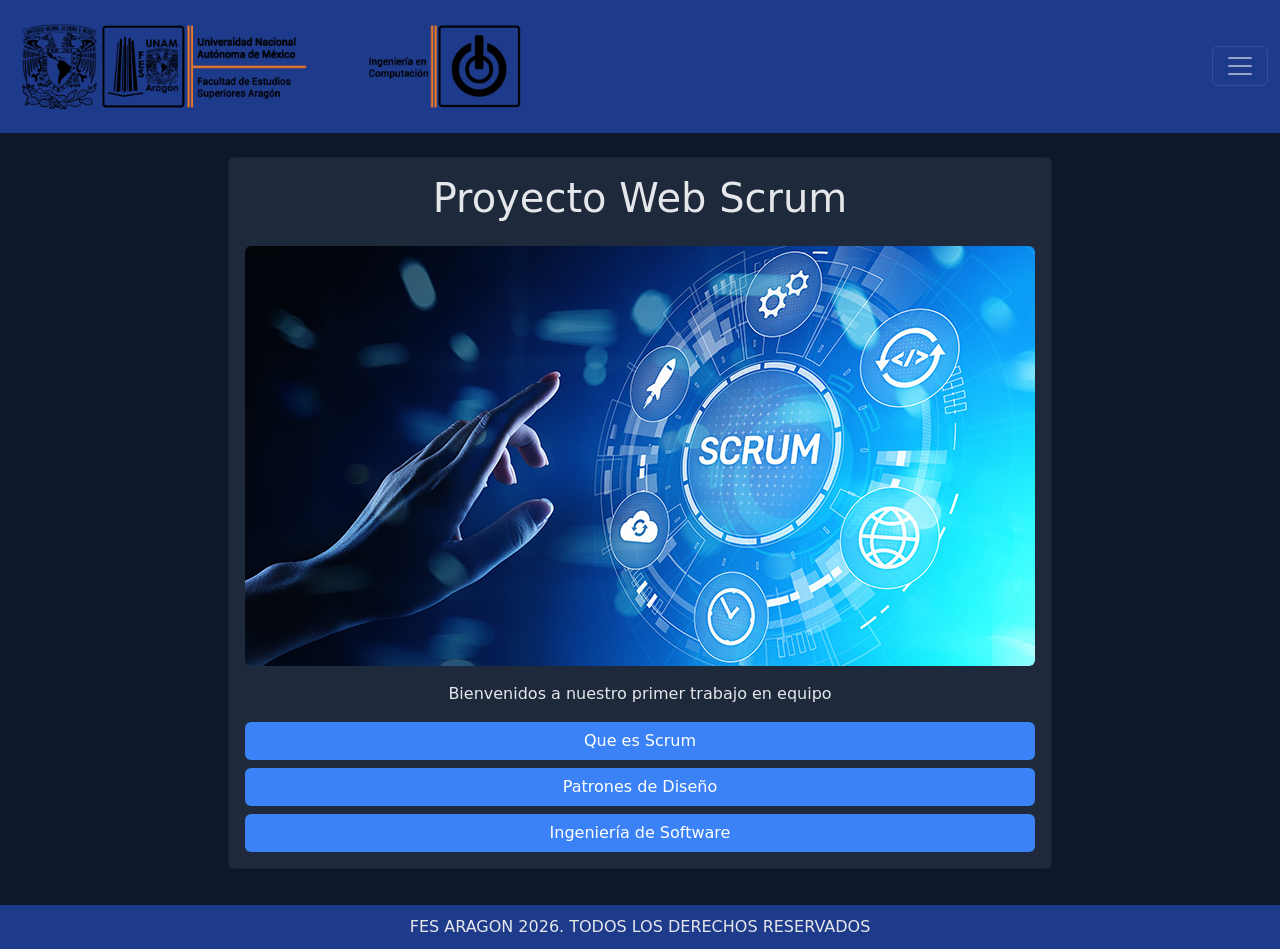
<file: index.html>
<!DOCTYPE html>
<html lang="es">
<head>
    <meta charset="UTF-8">
    <meta name="viewport" content="width=device-width, initial-scale=1.0">
    <title>Proyecto</title>

    <!-- TU CSS -->
    <link rel="stylesheet" href="styles.css">

    <!-- Bootstrap -->
    <link href="https://cdn.jsdelivr.net/npm/bootstrap@5.0.2/dist/css/bootstrap.min.css" rel="stylesheet">
</head>

<body style="background-color: var(--fondo); color: var(--texto);">

<!-- NAVBAR -->
<nav class="navbar navbar-dark" style="background-color: var(--color-principal);">
  <div class="container-fluid">

    <!-- LOGO -->
    <a class="navbar-brand" href="index.html">
        <img src="logo.png" alt="logo" width="500px">
    </a>

    <!-- BOTON -->
    <button class="navbar-toggler" type="button" data-bs-toggle="collapse" data-bs-target="#navbarNavAltMarkup">
      <span class="navbar-toggler-icon"></span>
    </button>

    <!-- MENU -->
    <div class="collapse navbar-collapse" id="navbarNavAltMarkup">
      <div class="navbar-nav">
        <a class="nav-link active" aria-current="page" href="index.html">Inicio</a>  
        <a class="nav-link text-light" href="scrum.html">Scrum</a>
        <a class="nav-link text-light" href="patrones.html">Patrones</a>
        <a class="nav-link text-light" href="teoria.html">Teoria</a>
        <a class="nav-link text-light" href="Links/Ruben/user1.html">Ruben</a>
        <a class="nav-link text-light" href="Links/Uziel/user2.html">Uziel</a>
        <a class="nav-link text-light" href="Links/Adrian/user3.html">Adrian</a>
        <a class="nav-link text-light" href="Links/Marlon/user4.html">Marlon</a>
        <a class="nav-link text-light" href="Links/Julio/user0.html">Julio</a>
        <a class="nav-link text-light" href="Links/Mike/user5.html">Mike</a>
      </div>
    </div>

  </div>
</nav>

<br>

<!-- CONTENIDO PRINCIPAL -->
<div class="container d-flex justify-content-center">

  <div class="card mb-3 text-center" style="max-width: 1200px; background-color: var(--caja); color: var(--texto);">
    
    <div class="card-body">

      <h1 class="card-title">Proyecto Web Scrum</h1>

      <img src="scum.png" class="img-fluid rounded my-3" alt="presentación">

      <p>Bienvenidos a nuestro primer trabajo en equipo</p>

      <div class="d-grid gap-2">

        <a href="scrum.html" class="btn" style="background-color: var(--color-secundario); color: white;">
          Que es Scrum
        </a>

        <a href="patrones.html" class="btn" style="background-color: var(--color-secundario); color: white;">
          Patrones de Diseño
        </a>

        <a href="teoria.html" class="btn" style="background-color: var(--color-secundario); color: white;">
          Ingeniería de Software
        </a>

      </div>

    </div>

  </div>

</div>

<!-- FOOTER -->
<footer style="background-color: var(--color-principal); text-align:center; padding:10px;">
    FES ARAGON 2026. TODOS LOS DERECHOS RESERVADOS
</footer>

<!-- Bootstrap JS -->
<script src="https://cdn.jsdelivr.net/npm/bootstrap@5.0.2/dist/js/bootstrap.bundle.min.js"></script>

</body>
</html>
</file>
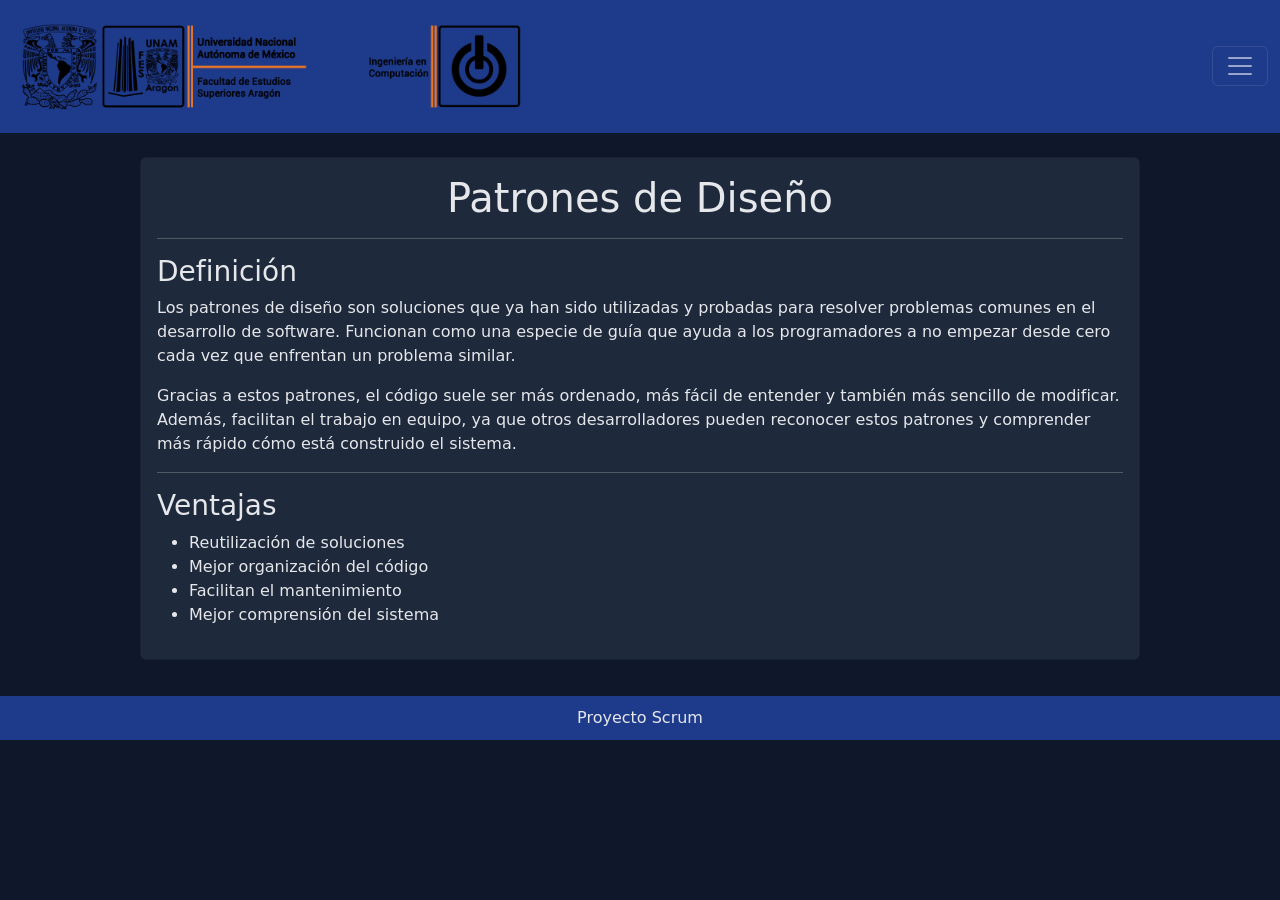
<file: patrones.html>
<!DOCTYPE html>
<html lang="es">
<head>
    <meta charset="UTF-8">
    <title>Patrones</title>

    <!-- TU CSS -->
    <link rel="stylesheet" href="styles.css">

    <!-- Bootstrap -->
    <link href="https://cdn.jsdelivr.net/npm/bootstrap@5.0.2/dist/css/bootstrap.min.css" rel="stylesheet">
</head>

<body style="background-color: var(--fondo); color: var(--texto);">

<!-- NAVBAR -->
<nav class="navbar navbar-dark" style="background-color: var(--color-principal);">
  <div class="container-fluid">

    <a class="navbar-brand" href="index.html">
        <img src="logo.png" alt="logo" width="500pz">
    </a>

    <button class="navbar-toggler" type="button" data-bs-toggle="collapse" data-bs-target="#navbarNavAltMarkup">
      <span class="navbar-toggler-icon"></span>
    </button>

    <div class="collapse navbar-collapse" id="navbarNavAltMarkup">
      <div class="navbar-nav">
        <a class="nav-link active" aria-current="page" href="index.html">Inicio</a>  
        <a class="nav-link text-light" href="scrum.html">Scrum</a>
        <a class="nav-link text-light" href="patrones.html">Patrones</a>
        <a class="nav-link text-light" href="teoria.html">Teoria</a>
        <a class="nav-link text-light" href="Links/Ruben/user1.html">Ruben</a>
        <a class="nav-link text-light" href="Links/Uziel/user2.html">Uziel</a>
        <a class="nav-link text-light" href="Links/Adrian/user3.html">Adrian</a>
        <a class="nav-link text-light" href="Links/Marlon/user4.html">Marlon</a>
        <a class="nav-link text-light" href="Links/Julio/user0.html">Julio</a>
        <a class="nav-link text-light" href="Links/Mike/user5.html">Mike</a>
        
      </div>
    </div>

  </div>
</nav>

<br>

<!-- CONTENIDO -->
<div class="container d-flex justify-content-center">

  <div class="card mb-3" style="max-width: 1000px; background-color: var(--caja); color: var(--texto);">
    
    <div class="card-body">

      <h1 class="card-title text-center">Patrones de Diseño</h1>

      <hr>

      <h3>Definición</h3>
      <p>
        Los patrones de diseño son soluciones que ya han sido utilizadas y probadas para resolver problemas comunes en el desarrollo de software.
        Funcionan como una especie de guía que ayuda a los programadores a no empezar desde cero cada vez que enfrentan un problema similar.
      </p>

      <p>
        Gracias a estos patrones, el código suele ser más ordenado, más fácil de entender y también más sencillo de modificar.
        Además, facilitan el trabajo en equipo, ya que otros desarrolladores pueden reconocer estos patrones y comprender más rápido cómo está construido el sistema.
      </p>

      <hr>

      <h3>Ventajas</h3>
      <ul>
        <li>Reutilización de soluciones</li>
        <li>Mejor organización del código</li>
        <li>Facilitan el mantenimiento</li>
        <li>Mejor comprensión del sistema</li>
      </ul>

    </div>

  </div>

</div>

<!-- FOOTER -->
<footer style="background-color: var(--color-principal); text-align:center; padding:10px;">
    Proyecto Scrum
</footer>

<!-- Bootstrap JS -->
<script src="https://cdn.jsdelivr.net/npm/bootstrap@5.0.2/dist/js/bootstrap.bundle.min.js"></script>

</body>
</html>
</file>
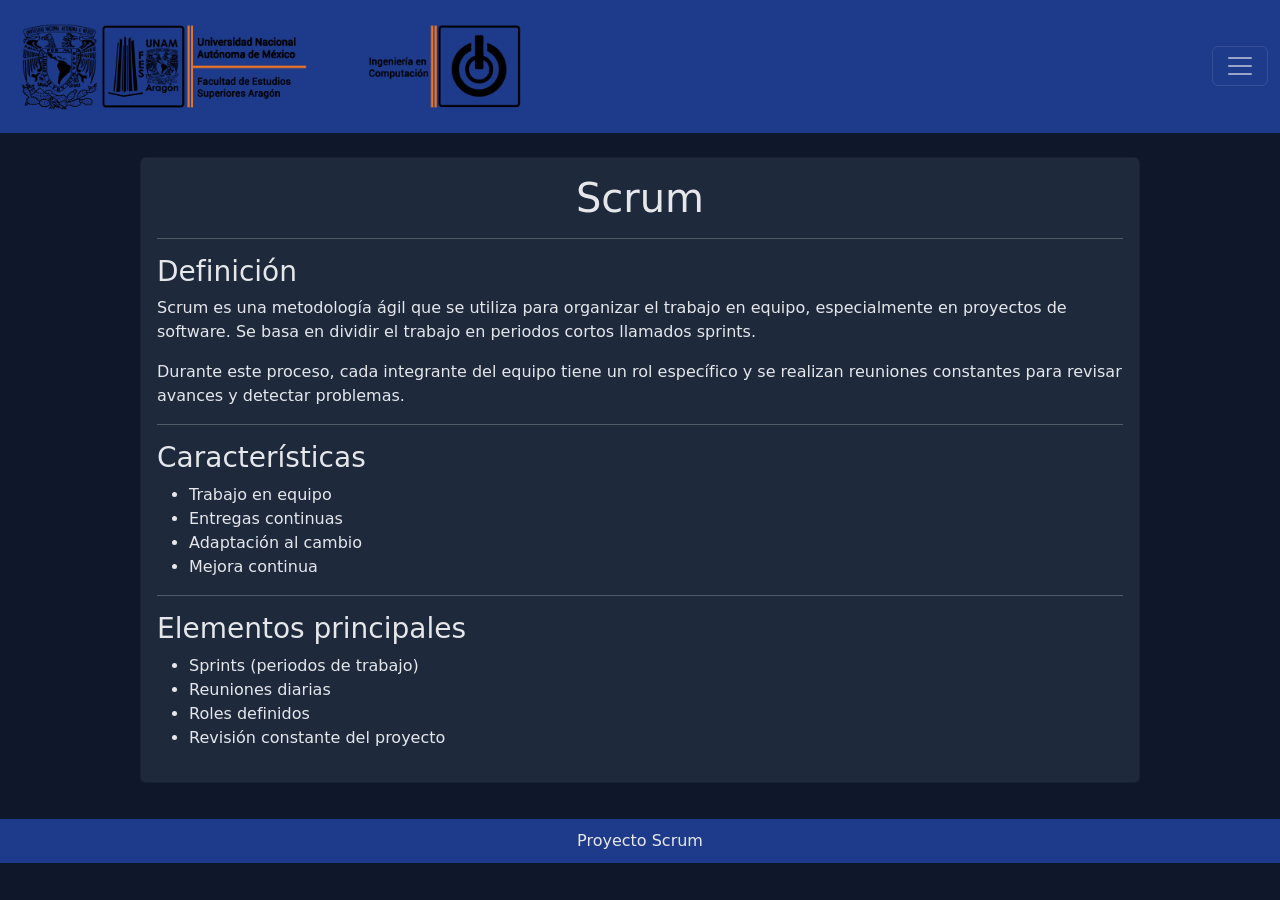
<file: scrum.html>
<!DOCTYPE html>
<html lang="es">

<head>
    <meta charset="UTF-8">
    <title>Scrum</title>

    <!-- TU CSS -->
    <link rel="stylesheet" href="styles.css">

    <!-- Bootstrap -->
    <link href="https://cdn.jsdelivr.net/npm/bootstrap@5.0.2/dist/css/bootstrap.min.css" rel="stylesheet">
</head>

<body style="background-color: var(--fondo); color: var(--texto);">

<!-- NAVBAR -->
<nav class="navbar navbar-dark" style="background-color: var(--color-principal);">
  <div class="container-fluid">

    <a class="navbar-brand" href="index.html">
        <img src="logo.png" alt="logo" width="500px">
    </a>

    <button class="navbar-toggler" type="button" data-bs-toggle="collapse" data-bs-target="#navbarNavAltMarkup">
      <span class="navbar-toggler-icon"></span>
    </button>

    <div class="collapse navbar-collapse" id="navbarNavAltMarkup">
      <div class="navbar-nav">
        <a class="nav-link active" aria-current="page" href="index.html">Inicio</a>  
        <a class="nav-link text-light" href="scrum.html">Scrum</a>
        <a class="nav-link text-light" href="patrones.html">Patrones</a>
        <a class="nav-link text-light" href="teoria.html">Teoria</a>
        <a class="nav-link text-light" href="Links/Ruben/user1.html">Ruben</a>
        <a class="nav-link text-light" href="Links/Uziel/user2.html">Uziel</a>
        <a class="nav-link text-light" href="Links/Adrian/user3.html">Adrian</a>
        <a class="nav-link text-light" href="Links/Marlon/user4.html">Marlon</a>
        <a class="nav-link text-light" href="Links/Julio/user0.html">Julio</a>
        <a class="nav-link text-light" href="Links/Mike/user5.html">Mike</a>
      </div>
    </div>

  </div>
</nav>

<br>

<!-- CONTENIDO -->
<div class="container d-flex justify-content-center">

  <div class="card mb-3" style="max-width: 1000px; background-color: var(--caja); color: var(--texto);">
    
    <div class="card-body">

      <h1 class="card-title text-center">Scrum</h1>

      <hr>

      <h3>Definición</h3>
      <p>
        Scrum es una metodología ágil que se utiliza para organizar el trabajo en equipo, especialmente en proyectos de software.
        Se basa en dividir el trabajo en periodos cortos llamados sprints.
      </p>

      <p>
        Durante este proceso, cada integrante del equipo tiene un rol específico y se realizan reuniones constantes para revisar avances y detectar problemas.
      </p>

      <hr>

      <h3>Características</h3>
      <ul>
        <li>Trabajo en equipo</li>
        <li>Entregas continuas</li>
        <li>Adaptación al cambio</li>
        <li>Mejora continua</li>
      </ul>

      <hr>

      <h3>Elementos principales</h3>
      <ul>
        <li>Sprints (periodos de trabajo)</li>
        <li>Reuniones diarias</li>
        <li>Roles definidos</li>
        <li>Revisión constante del proyecto</li>
      </ul>

    </div>

  </div>

</div>

<!-- FOOTER -->
<footer style="background-color: var(--color-principal); text-align:center; padding:10px;">
    Proyecto Scrum
</footer>

<!-- Bootstrap JS -->
<script src="https://cdn.jsdelivr.net/npm/bootstrap@5.0.2/dist/js/bootstrap.bundle.min.js"></script>

</body>

</html>
</file>
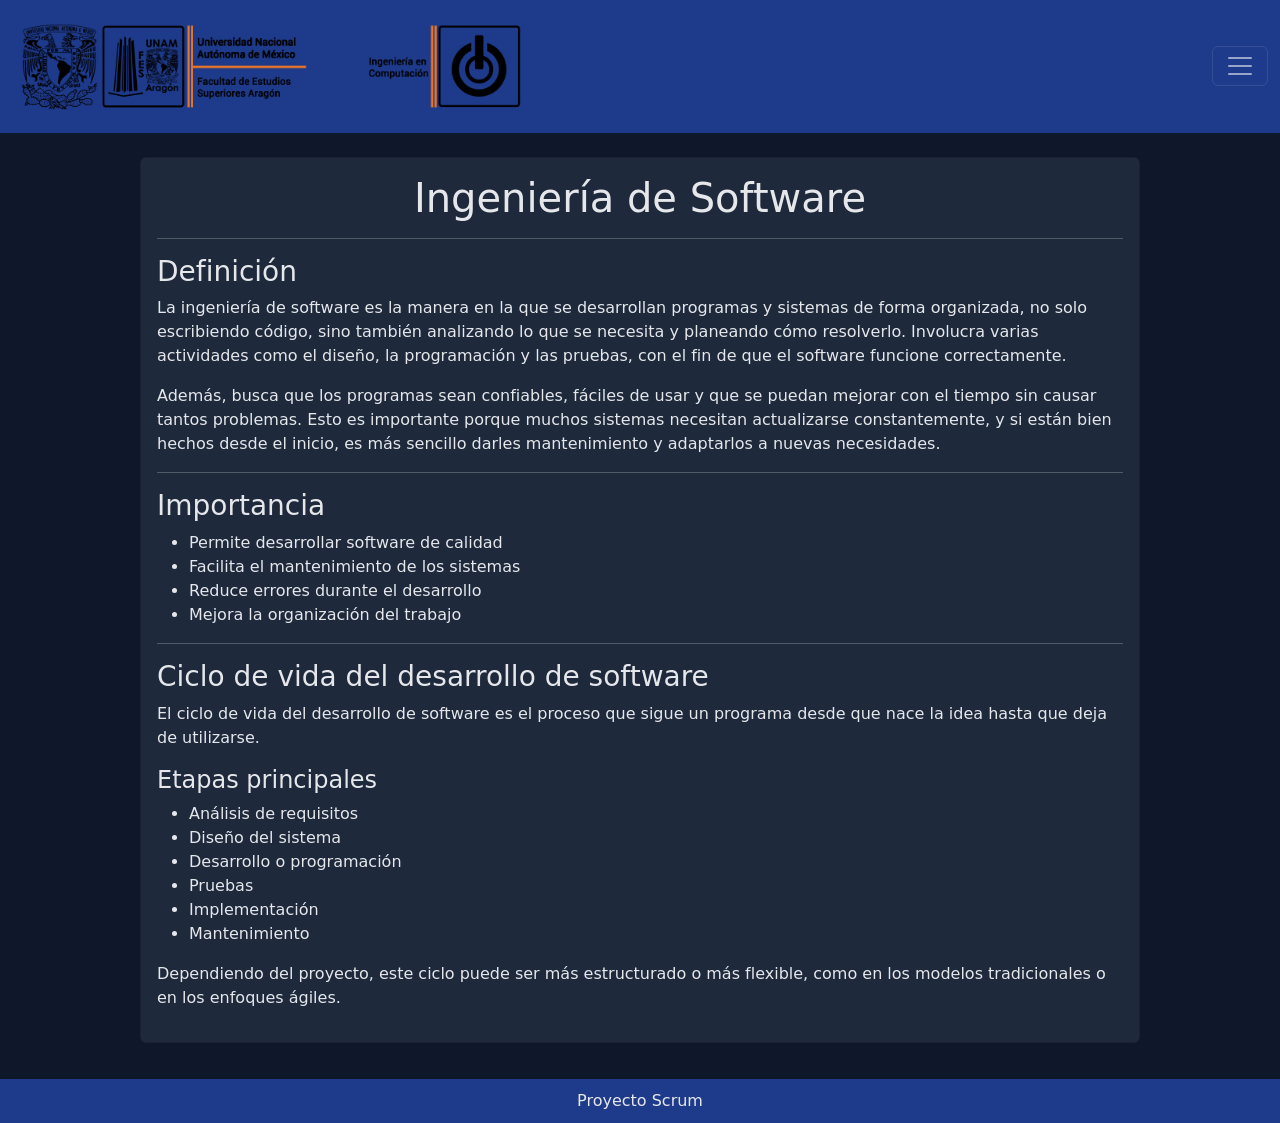
<file: teoria.html>
<!DOCTYPE html>
<html lang="es">
<head>
    <meta charset="UTF-8">
    <title>Teoria IS</title>

    <!-- TU CSS -->
    <link rel="stylesheet" href="styles.css">

    <!-- Bootstrap -->
    <link href="https://cdn.jsdelivr.net/npm/bootstrap@5.0.2/dist/css/bootstrap.min.css" rel="stylesheet">
</head>

<body style="background-color: var(--fondo); color: var(--texto);">

<!-- NAVBAR -->
<nav class="navbar navbar-dark" style="background-color: var(--color-principal);">
  <div class="container-fluid">

    <a class="navbar-brand" href="index.html">
        <img src="logo.png" alt="logo" width="500px">
    </a>

    <button class="navbar-toggler" type="button" data-bs-toggle="collapse" data-bs-target="#navbarNavAltMarkup">
      <span class="navbar-toggler-icon"></span>
    </button>

    <div class="collapse navbar-collapse" id="navbarNavAltMarkup">
      <div class="navbar-nav">
        <a class="nav-link active" aria-current="page" href="index.html">Inicio</a>  
        <a class="nav-link text-light" href="scrum.html">Scrum</a>
        <a class="nav-link text-light" href="patrones.html">Patrones</a>
        <a class="nav-link text-light" href="teoria.html">Teoria</a>
        <a class="nav-link text-light" href="Links/Ruben/user1.html">Ruben</a>
        <a class="nav-link text-light" href="Links/Uziel/user2.html">Uziel</a>
        <a class="nav-link text-light" href="Links/Adrian/user3.html">Adrian</a>
        <a class="nav-link text-light" href="Links/Marlon/user4.html">Marlon</a>
        <a class="nav-link text-light" href="Links/Julio/user0.html">Julio</a>
        <a class="nav-link text-light" href="Links/Mike/user5.html">Mike</a>
      </div>
    </div>

  </div>
</nav>

<br>

<!-- CONTENIDO -->
<div class="container d-flex justify-content-center">

  <div class="card mb-3" style="max-width: 1000px; background-color: var(--caja); color: var(--texto);">
    
    <div class="card-body">

      <h1 class="card-title text-center">Ingeniería de Software</h1>

      <hr>

      <h3>Definición</h3>
      <p>
        La ingeniería de software es la manera en la que se desarrollan programas y sistemas de forma organizada,
        no solo escribiendo código, sino también analizando lo que se necesita y planeando cómo resolverlo.
        Involucra varias actividades como el diseño, la programación y las pruebas, con el fin de que el software funcione correctamente.
      </p>

      <p>
        Además, busca que los programas sean confiables, fáciles de usar y que se puedan mejorar con el tiempo sin causar tantos problemas.
        Esto es importante porque muchos sistemas necesitan actualizarse constantemente, y si están bien hechos desde el inicio,
        es más sencillo darles mantenimiento y adaptarlos a nuevas necesidades.
      </p>

      <hr>

      <h3>Importancia</h3>
      <ul>
        <li>Permite desarrollar software de calidad</li>
        <li>Facilita el mantenimiento de los sistemas</li>
        <li>Reduce errores durante el desarrollo</li>
        <li>Mejora la organización del trabajo</li>
      </ul>

      <hr>

      <h3>Ciclo de vida del desarrollo de software</h3>
      <p>
        El ciclo de vida del desarrollo de software es el proceso que sigue un programa desde que nace la idea hasta que deja de utilizarse.
      </p>

      <h4>Etapas principales</h4>
      <ul>
        <li>Análisis de requisitos</li>
        <li>Diseño del sistema</li>
        <li>Desarrollo o programación</li>
        <li>Pruebas</li>
        <li>Implementación</li>
        <li>Mantenimiento</li>
      </ul>

      <p>
        Dependiendo del proyecto, este ciclo puede ser más estructurado o más flexible, como en los modelos tradicionales o en los enfoques ágiles.
      </p>

    </div>

  </div>

</div>

<!-- FOOTER -->
<footer style="background-color: var(--color-principal); text-align:center; padding:10px;">
    Proyecto Scrum
</footer>

<!-- Bootstrap JS -->
<script src="https://cdn.jsdelivr.net/npm/bootstrap@5.0.2/dist/js/bootstrap.bundle.min.js"></script>

</body>
</html>
</file>
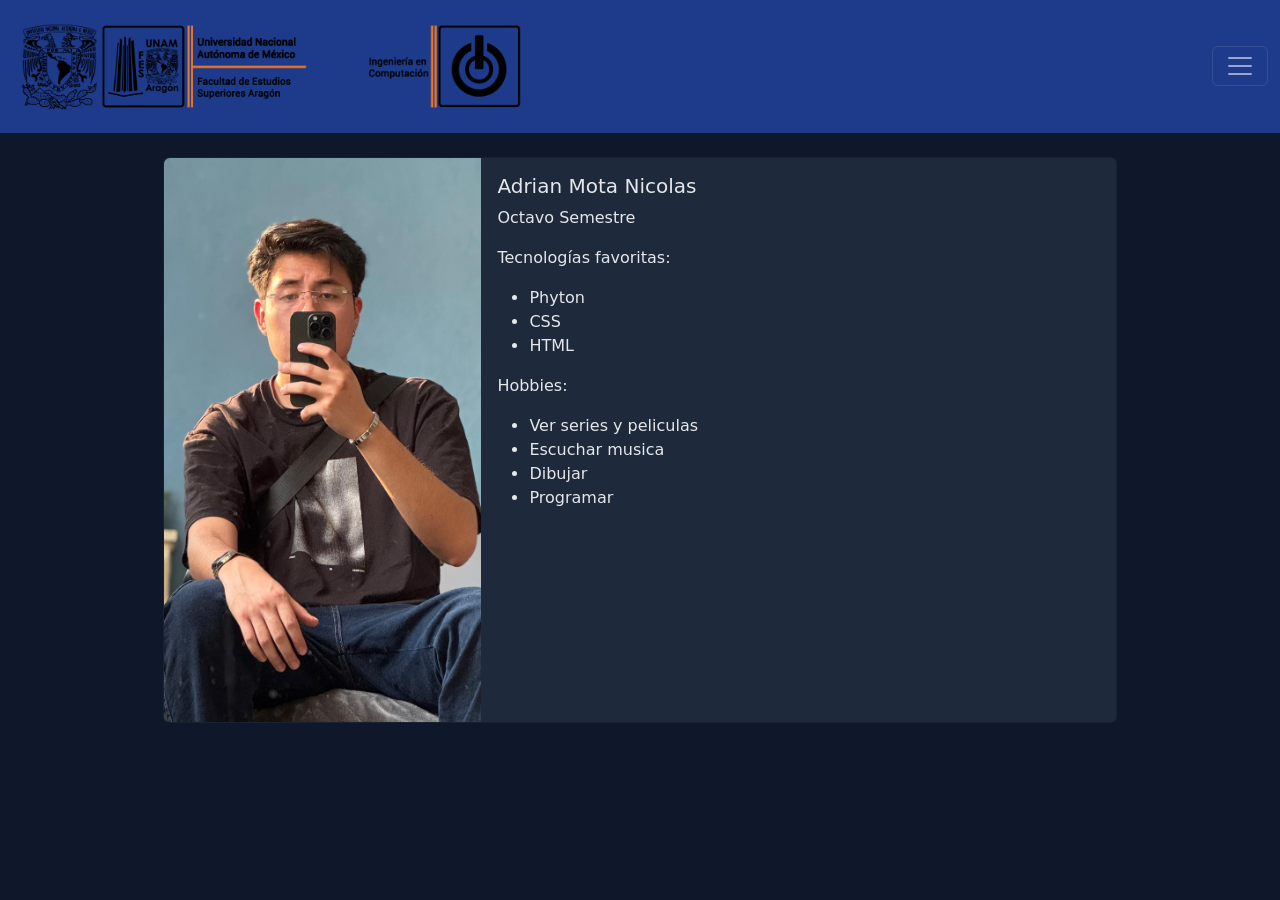
<file: Links/Adrian/user3.html>
<!DOCTYPE html>
<html lang="es">
<head>
    <meta charset="UTF-8">
    <meta name="viewport" content="width=device-width, initial-scale=1.0">
    <title>Adrian</title>

    <!-- TU CSS -->
    <link rel="stylesheet" href="../../styles.css">

    <!-- Bootstrap -->
    <link href="https://cdn.jsdelivr.net/npm/bootstrap@5.0.2/dist/css/bootstrap.min.css" rel="stylesheet">
</head>

<body style="background-color: var(--fondo); color: var(--texto);">

<!-- NAVBAR -->
<nav class="navbar navbar-dark" style="background-color: var(--color-principal);">
  <div class="container-fluid">

    <!-- LOGO -->
    <a class="navbar-brand" href="../../index.html">
        <img src="../../logo.png" alt="logo" width="500px">
    </a>

    <!-- BOTON -->
    <button class="navbar-toggler" type="button" data-bs-toggle="collapse" data-bs-target="#navbarNavAltMarkup">
      <span class="navbar-toggler-icon"></span>
    </button>

    <!-- MENU -->
    <div class="collapse navbar-collapse" id="navbarNavAltMarkup">
      <div class="navbar-nav">
        <a class="nav-link active" aria-current="page" href="../../index.html">Inicio</a>  
        <a class="nav-link text-light" href="../../scrum.html">Scrum</a>
        <a class="nav-link text-light" href="../../patrones.html">Patrones</a>
        <a class="nav-link text-light" href="../../teoria.html">Teoria</a>
        <a class="nav-link text-light" href="../Ruben/user1.html">Ruben</a>
        <a class="nav-link text-light" href="../Uziel/user2.html">Uziel</a>
        <a class="nav-link text-light" href="../Adrian/user3.html">Adrian</a> 
        <a class="nav-link text-light" href="../Marlon/user4.html">Marlon</a>
        <a class="nav-link text-light" href="../Julio/user0.html">Julio</a>
        <a class="nav-link text-light" href="../Mike/user5.html">Mike</a>
      </div>
    </div>

  </div>
</nav>

<br>

<!-- CARD -->
<div class="container d-flex justify-content-center">

  <div class="card mb-3" style="max-width: 1200px; background-color: var(--caja); color: var(--texto);">
    <div class="row g-0">

      <!-- IMAGEN -->
      <div class="col-md-4">
        <img src="fotoadrian.jpeg" class="img-fluid rounded-start" alt="FOTO DE ADRIAN">
      </div>

      <!-- INFO -->
      <div class="col-md-8">
        <div class="card-body">

          <h5 class="card-title">Adrian Mota Nicolas</h5>

          <p>Octavo Semestre</p>

          <p>Tecnologías favoritas:</p>
          <ul>
            <li>Phyton</li>
            <li>CSS</li>
            <li>HTML</li>
          </ul>

          <p>Hobbies:</p>
          <ul>
            <li>Ver series y peliculas</li>
            <li>Escuchar musica</li>
            <li>Dibujar</li>
            <li>Programar</li>
          </ul>

        </div>
      </div>

    </div>
  </div>

</div>

<!-- Bootstrap JS -->
<script src="https://cdn.jsdelivr.net/npm/bootstrap@5.0.2/dist/js/bootstrap.bundle.min.js"></script>

</body>
</html>
</file>
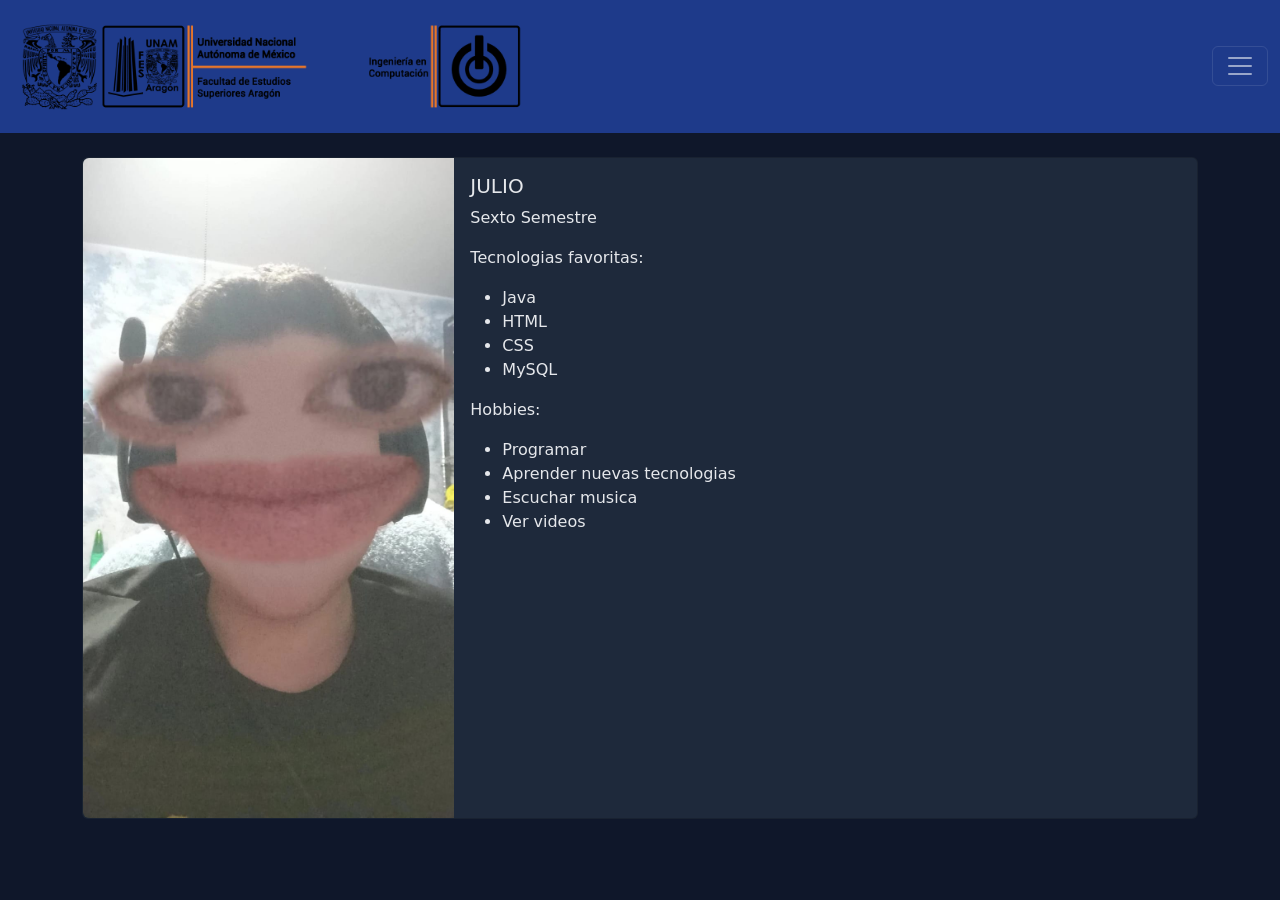
<file: Links/Julio/user0.html>
<!DOCTYPE html>
<html lang="es">
<head>
    <meta charset="UTF-8">
    <meta name="viewport" content="width=device-width, initial-scale=1.0">
    <title>Tarjeta de Presentación</title>

    <!-- TU CSS -->
    <link rel="stylesheet" href="../../styles.css">

    <!-- Bootstrap -->
    <link href="https://cdn.jsdelivr.net/npm/bootstrap@5.0.2/dist/css/bootstrap.min.css" rel="stylesheet">
</head>

<body style="background-color: var(--fondo); color: var(--texto);">

<!-- NAVBAR -->
<nav class="navbar navbar-dark" style="background-color: var(--color-principal);">
  <div class="container-fluid">

    <!-- LOGO -->
    <a class="navbar-brand" href="#">
        <img src="../../logo.png" alt="logo" width="500px">
    </a>

    <!-- BOTON (igual que tu amigo) -->
    <button class="navbar-toggler" type="button" data-bs-toggle="collapse" data-bs-target="#navbarNavAltMarkup">
      <span class="navbar-toggler-icon"></span>
    </button>

    <!-- MENU -->
    <div class="collapse navbar-collapse" id="navbarNavAltMarkup">
      <div class="navbar-nav">
        <a class="nav-link active" aria-current="page" href="../../index.html">Inicio</a>  
        <a class="nav-link text-light" href="../../scrum.html">Scrum</a>
        <a class="nav-link text-light" href="../../patrones.html">Patrones</a>
        <a class="nav-link text-light" href="../Ruben/user1.html">Ruben</a>
        <a class="nav-link text-light" href="../Uziel/user2.html">Uziel</a>
        <a class="nav-link text-light" href="../Adrian/user3.html">Adrian</a> 
        <a class="nav-link text-light" href="../Marlon/user4.html">Marlon</a>
        <a class="nav-link text-light" href="../Julio/user0.html">Julio</a>
        <a class="nav-link text-light" href="../Mike/user5.html">Mike</a>
      </div>
       
      </div>
    </div>

  </div>
</nav>

<br>

<!-- CARD -->
<div class="container d-flex justify-content-center">

  <div class="card mb-3" style="max-width: 1200px; background-color: var(--caja); color: var(--texto);">
    <div class="row g-0">

      <!-- IMAGEN -->
      <div class="col-md-4">
        <img src="fotoEmma.jpeg" class="img-fluid rounded-start" alt="FOTO DE JULIO">
      </div>

      <!-- INFO -->
      <div class="col-md-8">
        <div class="card-body">
          <h5 class="card-title">JULIO</h5>

          <p class="card-text">Sexto Semestre</p>

          <p class="card-text">Tecnologias favoritas:</p>
          <ul>
            <li>Java</li>
            <li>HTML</li>
            <li>CSS</li>
            <li>MySQL</li>
          </ul>

          <p class="card-text">Hobbies:</p>
          <ul>
            <li>Programar</li>
            <li>Aprender nuevas tecnologias</li>
            <li>Escuchar musica</li>
            <li>Ver videos</li>
          </ul>

        </div>
      </div>

    </div>
  </div>

</div>

<!-- Bootstrap JS -->
<script src="https://cdn.jsdelivr.net/npm/bootstrap@5.0.2/dist/js/bootstrap.bundle.min.js"></script>

</body>
</html>
</file>
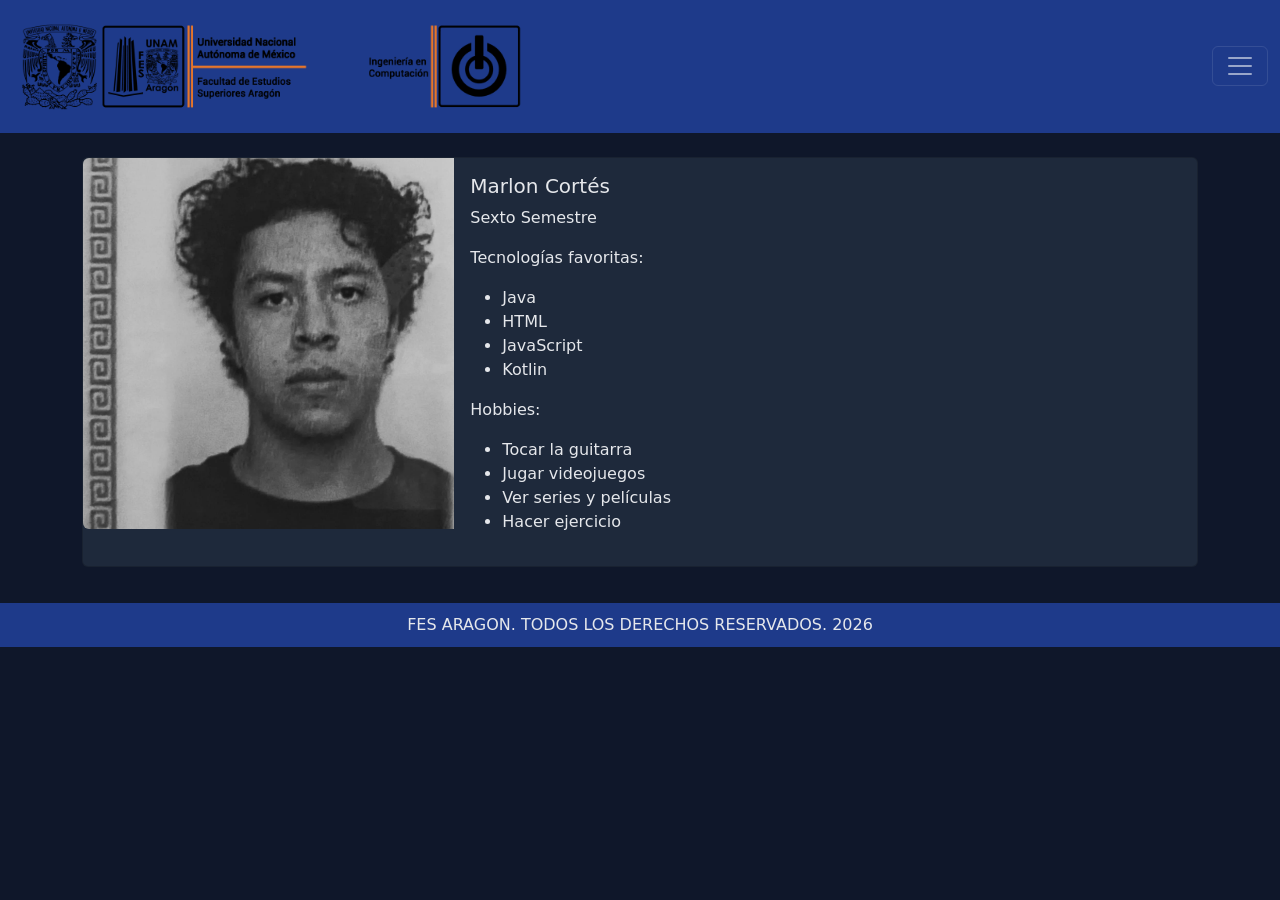
<file: Links/Marlon/user4.html>
<!DOCTYPE html>
<html lang="es">
<head>
    <meta charset="UTF-8">
    <meta name="viewport" content="width=device-width, initial-scale=1.0">
    <title>Marlon</title>

    <!-- TU CSS -->
    <link rel="stylesheet" href="../../styles.css">

    <!-- Bootstrap -->
    <link href="https://cdn.jsdelivr.net/npm/bootstrap@5.0.2/dist/css/bootstrap.min.css" rel="stylesheet">
</head>

<body style="background-color: var(--fondo); color: var(--texto);">

<!-- NAVBAR -->
<nav class="navbar navbar-dark" style="background-color: var(--color-principal);">
  <div class="container-fluid">

    <!-- LOGO -->
    <a class="navbar-brand" href="../../index.html">
        <img src="../../logo.png" alt="logo" width="500px">
    </a>

    <!-- BOTON -->
    <button class="navbar-toggler" type="button" data-bs-toggle="collapse" data-bs-target="#navbarNavAltMarkup">
      <span class="navbar-toggler-icon"></span>
    </button>

    <!-- MENU -->
    <div class="collapse navbar-collapse" id="navbarNavAltMarkup">
      <div class="navbar-nav">
        <a class="nav-link active" aria-current="page" href="../../index.html">Inicio</a>  
        <a class="nav-link text-light" href="../../scrum.html">Scrum</a>
        <a class="nav-link text-light" href="../../patrones.html">Patrones</a>
        <a class="nav-link text-light" href="../../teoria.html">Teoria</a>
        <a class="nav-link text-light" href="../Ruben/user1.html">Ruben</a>
        <a class="nav-link text-light" href="../Uziel/user2.html">Uziel</a>
        <a class="nav-link text-light" href="../Adrian/user3.html">Adrian</a> 
        <a class="nav-link text-light" href="../Marlon/user4.html">Marlon</a>
        <a class="nav-link text-light" href="../Julio/user0.html">Julio</a>
        <a class="nav-link text-light" href="../Mike/user5.html">Mike</a>
      </div>
      </div>
    </div>

  </div>
</nav>

<br>

<!-- CARD -->
<div class="container d-flex justify-content-center">

  <div class="card mb-3" style="max-width: 1200px; background-color: var(--caja); color: var(--texto);">
    <div class="row g-0">

      <!-- IMAGEN -->
      <div class="col-md-4">
        <img src="../Marlon/Marlon.jpeg" class="img-fluid rounded-start" alt="FOTO DE MARLON">
      </div>

      <!-- INFO -->
      <div class="col-md-8">
        <div class="card-body">

          <h5 class="card-title">Marlon Cortés</h5>

          <p>Sexto Semestre</p>

          <p>Tecnologías favoritas:</p>
          <ul>
            <li>Java</li>
            <li>HTML</li>
            <li>JavaScript</li>
            <li>Kotlin</li>
          </ul>

          <p>Hobbies:</p>
          <ul>
            <li>Tocar la guitarra</li>
            <li>Jugar videojuegos</li>
            <li>Ver series y películas</li>
            <li>Hacer ejercicio</li>
          </ul>

        </div>
      </div>

    </div>
  </div>

</div>

<!-- FOOTER -->
<footer style="background-color: var(--color-principal); text-align:center; padding:10px;">
    FES ARAGON. TODOS LOS DERECHOS RESERVADOS. 2026
</footer>

<!-- Bootstrap JS -->
<script src="https://cdn.jsdelivr.net/npm/bootstrap@5.0.2/dist/js/bootstrap.bundle.min.js"></script>

</body>
</html>
</file>
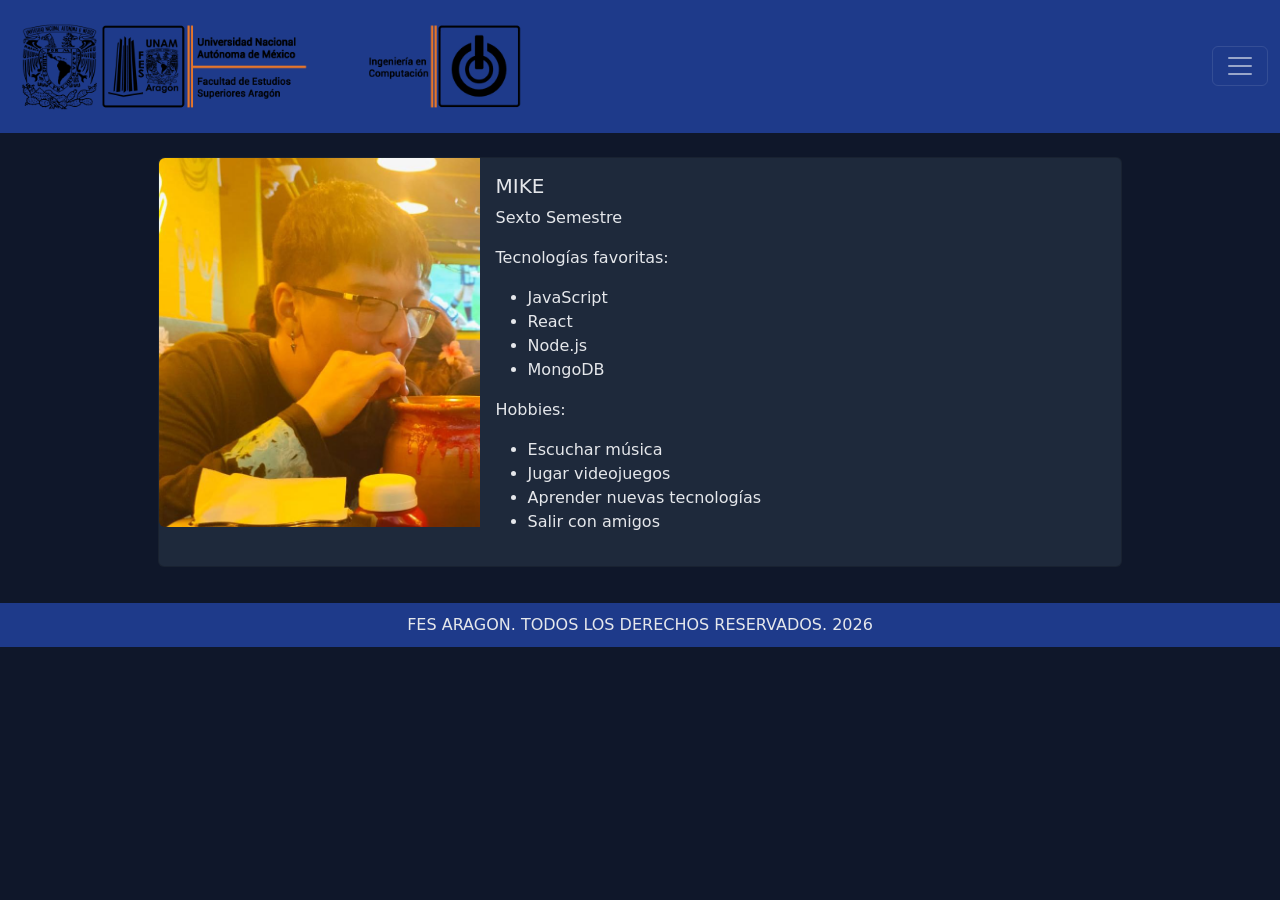
<file: Links/Mike/user5.html>
<!DOCTYPE html>
<html lang="es">
<head>
    <meta charset="UTF-8">
    <meta name="viewport" content="width=device-width, initial-scale=1.0">
    <title>Mike</title>

    <!-- TU CSS -->
    <link rel="stylesheet" href="../../styles.css">

    <!-- Bootstrap -->
    <link href="https://cdn.jsdelivr.net/npm/bootstrap@5.0.2/dist/css/bootstrap.min.css" rel="stylesheet">
</head>

<body style="background-color: var(--fondo); color: var(--texto);">

<!-- NAVBAR -->
<nav class="navbar navbar-dark" style="background-color: var(--color-principal);">
  <div class="container-fluid">

    <a class="navbar-brand" href="../../index.html">
        <img src="../../logo.png" alt="logo" width="500px">
    </a>

    <button class="navbar-toggler" type="button" data-bs-toggle="collapse" data-bs-target="#navbarNavAltMarkup">
      <span class="navbar-toggler-icon"></span>
    </button>

    <div class="collapse navbar-collapse" id="navbarNavAltMarkup">
      <div class="navbar-nav">
        <a class="nav-link active" aria-current="page" href="../../index.html">Inicio</a>  
        <a class="nav-link text-light" href="../../scrum.html">Scrum</a>
        <a class="nav-link text-light" href="../../patrones.html">Patrones</a>
        <a class="nav-link text-light" href="../../teoria.html">Teoria</a>
        <a class="nav-link text-light" href="../Ruben/user1.html">Ruben</a>
        <a class="nav-link text-light" href="../Uziel/user2.html">Uziel</a>
        <a class="nav-link text-light" href="../Adrian/user3.html">Adrian</a> 
        <a class="nav-link text-light" href="../Marlon/user4.html">Marlon</a>
        <a class="nav-link text-light" href="../Julio/user0.html">Julio</a>
        <a class="nav-link text-light" href="../Mike/user5.html">Mike</a>
      </div>
      </div>
    </div>

  </div>
</nav>

<br>

<!-- CARD -->
<div class="container d-flex justify-content-center">

  <div class="card mb-3" style="max-width: 1200px; background-color: var(--caja); color: var(--texto);">
    <div class="row g-0">

      <!-- IMAGEN -->
      <div class="col-md-4">
        <img src="fotoMike.jpeg" class="img-fluid rounded-start" alt="FOTO DE MIKE">
      </div>

      <!-- INFO -->
      <div class="col-md-8">
        <div class="card-body">

          <h5 class="card-title">MIKE</h5>

          <p>Sexto Semestre</p>

          <p>Tecnologías favoritas:</p>
          <ul>
            <li>JavaScript</li>
            <li>React</li>
            <li>Node.js</li>
            <li>MongoDB</li>
          </ul>

          <p>Hobbies:</p>
          <ul>
            <li>Escuchar música</li>
            <li>Jugar videojuegos</li>
            <li>Aprender nuevas tecnologías</li>
            <li>Salir con amigos</li>
          </ul>

        </div>
      </div>

    </div>
  </div>

</div>

<!-- FOOTER -->
<footer style="background-color: var(--color-principal); text-align:center; padding:10px;">
    FES ARAGON. TODOS LOS DERECHOS RESERVADOS. 2026
</footer>

<!-- Bootstrap JS -->
<script src="https://cdn.jsdelivr.net/npm/bootstrap@5.0.2/dist/js/bootstrap.bundle.min.js"></script>

</body>
</html>
</file>
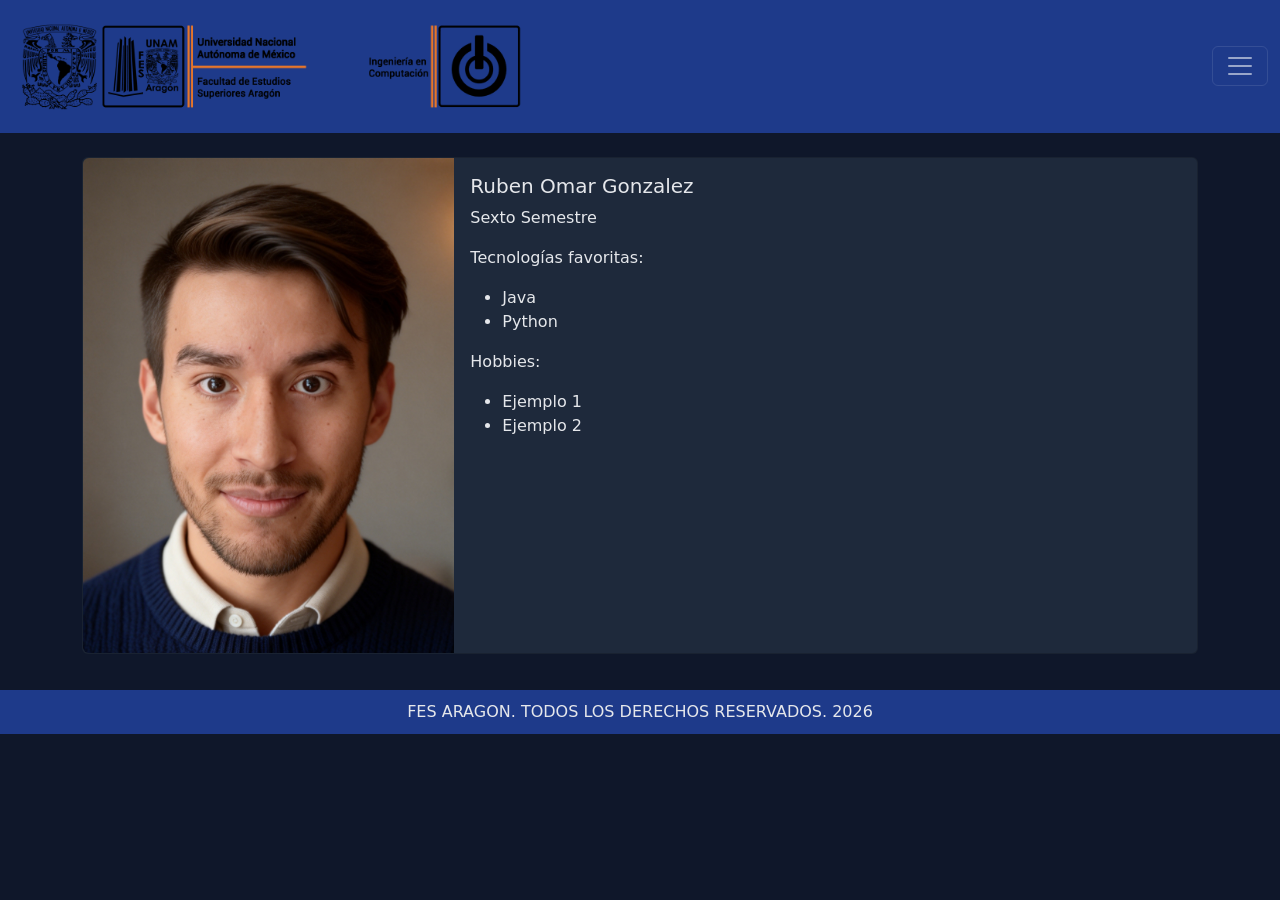
<file: Links/Ruben/user1.html>
<!DOCTYPE html>
<html lang="es">
<head>
    <meta charset="UTF-8">
    <meta name="viewport" content="width=device-width, initial-scale=1.0">
    <title>Ruben</title>

    <!-- TU CSS -->
    <link rel="stylesheet" href="../../styles.css">

    <!-- Bootstrap -->
    <link href="https://cdn.jsdelivr.net/npm/bootstrap@5.0.2/dist/css/bootstrap.min.css" rel="stylesheet">
</head>

<body style="background-color: var(--fondo); color: var(--texto);">

<!-- NAVBAR -->
<nav class="navbar navbar-dark" style="background-color: var(--color-principal);">
  <div class="container-fluid">

    <!-- LOGO -->
    <a class="navbar-brand" href="../../index.html">
        <img src="../../logo.png" alt="logo" width="500px">
    </a>

    <!-- BOTON -->
    <button class="navbar-toggler" type="button" data-bs-toggle="collapse" data-bs-target="#navbarNavAltMarkup">
      <span class="navbar-toggler-icon"></span>
    </button>

    <!-- MENU -->
    <div class="collapse navbar-collapse" id="navbarNavAltMarkup">
      <div class="navbar-nav">
        <a class="nav-link active" aria-current="page" href="../../index.html">Inicio</a>  
        <a class="nav-link text-light" href="../../scrum.html">Scrum</a>
        <a class="nav-link text-light" href="../../patrones.html">Patrones</a>
        <a class="nav-link text-light" href="../../teoria.html">Teoria</a>
        <a class="nav-link text-light" href="../Ruben/user1.html">Ruben</a>
        <a class="nav-link text-light" href="../Uziel/user2.html">Uziel</a>
        <a class="nav-link text-light" href="../Adrian/user3.html">Adrian</a> 
        <a class="nav-link text-light" href="../Marlon/user4.html">Marlon</a>
        <a class="nav-link text-light" href="../Julio/user0.html">Julio</a>
        <a class="nav-link text-light" href="../Mike/user5.html">Mike</a>
      </div>
      </div>
    </div>

  </div>
</nav>

<br>

<!-- CARD -->
<div class="container d-flex justify-content-center">

  <div class="card mb-3" style="max-width: 1200px; background-color: var(--caja); color: var(--texto);">
    <div class="row g-0">

      <!-- IMAGEN -->
      <div class="col-md-4">
        <img src="../Ruben/Foto.jpg" class="img-fluid rounded-start" alt="FOTO DE RUBEN">
      </div>

      <!-- INFO -->
      <div class="col-md-8">
        <div class="card-body">

          <h5 class="card-title">Ruben Omar Gonzalez</h5>

          <p>Sexto Semestre</p>

          <p>Tecnologías favoritas:</p>
          <ul>
            <li>Java</li>
            <li>Python</li>
          </ul>

          <p>Hobbies:</p>
          <ul>
            <li>Ejemplo 1</li>
            <li>Ejemplo 2</li>
          </ul>

        </div>
      </div>

    </div>
  </div>

</div>

<!-- FOOTER -->
<footer style="background-color: var(--color-principal); text-align:center; padding:10px;">
    FES ARAGON. TODOS LOS DERECHOS RESERVADOS. 2026
</footer>

<!-- Bootstrap JS -->
<script src="https://cdn.jsdelivr.net/npm/bootstrap@5.0.2/dist/js/bootstrap.bundle.min.js"></script>

</body>
</html>
</file>
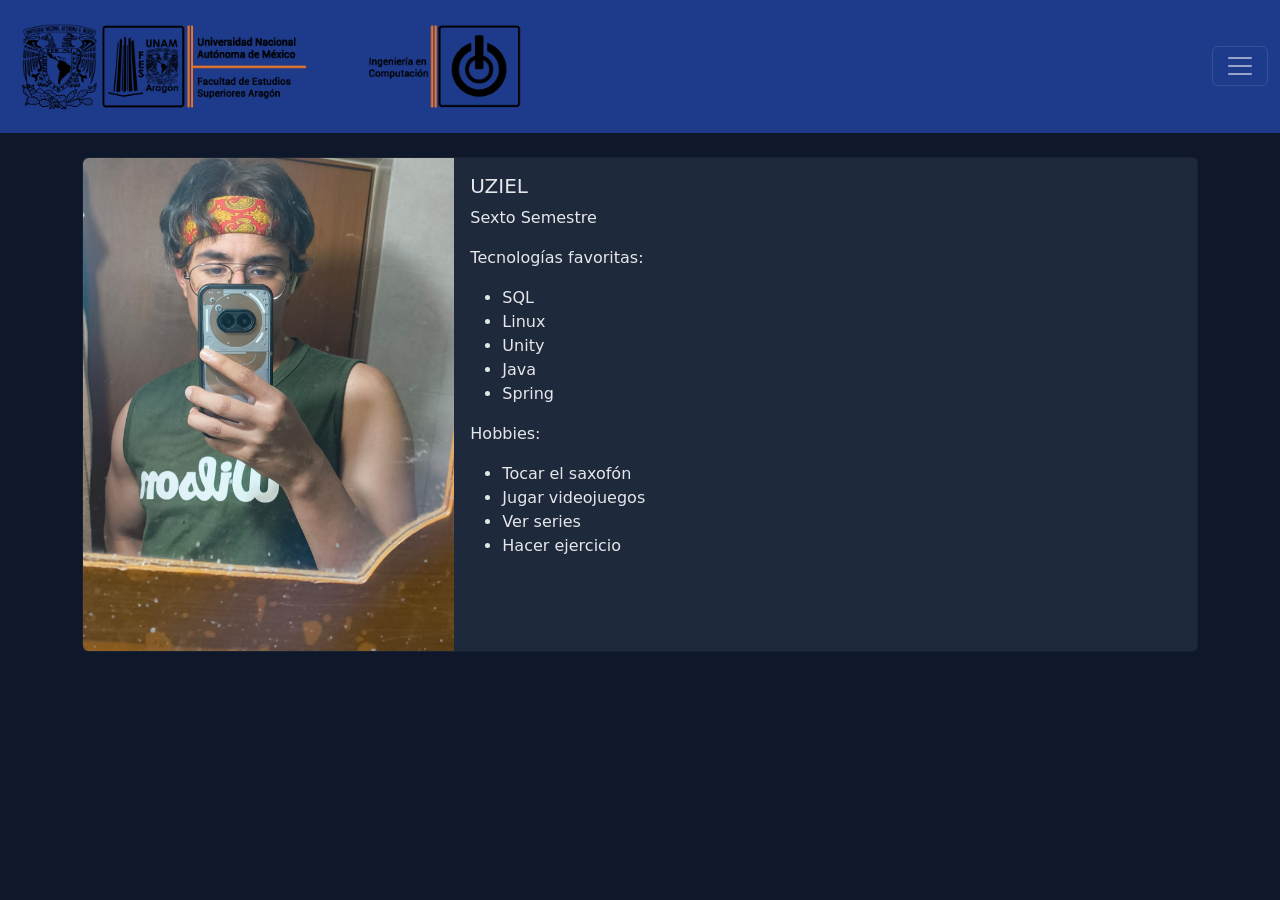
<file: Links/Uziel/user2.html>
<!DOCTYPE html>
<html lang="es">
<head>
    <meta charset="UTF-8">
    <meta name="viewport" content="width=device-width, initial-scale=1.0">
    <title>Uziel</title>

    <!-- TU CSS -->
    <link rel="stylesheet" href="../../styles.css">

    <!-- Bootstrap -->
    <link href="https://cdn.jsdelivr.net/npm/bootstrap@5.0.2/dist/css/bootstrap.min.css" rel="stylesheet">
</head>

<body style="background-color: var(--fondo); color: var(--texto);">

<!-- NAVBAR -->
<nav class="navbar navbar-dark" style="background-color: var(--color-principal);">
  <div class="container-fluid">

    <!-- LOGO -->
    <a class="navbar-brand" href="../../index.html">
        <img src="../../logo.png" alt="logo" width="500px">
    </a>

    <!-- BOTON -->
    <button class="navbar-toggler" type="button" data-bs-toggle="collapse" data-bs-target="#navbarNavAltMarkup">
      <span class="navbar-toggler-icon"></span>
    </button>

    <!-- MENU -->
    <div class="collapse navbar-collapse" id="navbarNavAltMarkup">
      <div class="navbar-nav">
        <a class="nav-link active" aria-current="page" href="../../index.html">Inicio</a>  
        <a class="nav-link text-light" href="../../scrum.html">Scrum</a>
        <a class="nav-link text-light" href="../../patrones.html">Patrones</a>
        <a class="nav-link text-light" href="../../teoria.html">Teoria</a>
        <a class="nav-link text-light" href="../Ruben/user1.html">Ruben</a>
        <a class="nav-link text-light" href="../Uziel/user2.html">Uziel</a>
        <a class="nav-link text-light" href="../Adrian/user3.html">Adrian</a> 
        <a class="nav-link text-light" href="../Marlon/user4.html">Marlon</a>
        <a class="nav-link text-light" href="../Julio/user0.html">Julio</a>
        <a class="nav-link text-light" href="../Mike/user5.html">Mike</a>
      </div>

      </div>
    </div>

  </div>
</nav>

<br>

<!-- CARD -->
<div class="container d-flex justify-content-center">

  <div class="card mb-3" style="max-width: 1200px; background-color: var(--caja); color: var(--texto);">
    <div class="row g-0">

      <!-- IMAGEN -->
      <div class="col-md-4">
        <img src="../Uziel/FotoUziel.jpeg" class="img-fluid rounded-start" alt="FOTO DE UZIEL">
      </div>

      <!-- INFO -->
      <div class="col-md-8">
        <div class="card-body">

          <h5 class="card-title">UZIEL</h5>

          <p>Sexto Semestre</p>

          <p>Tecnologías favoritas:</p>
          <ul>
            <li>SQL</li>
            <li>Linux</li>
            <li>Unity</li>
            <li>Java</li>
            <li>Spring</li>
          </ul>

          <p>Hobbies:</p>
          <ul>
            <li>Tocar el saxofón</li>
            <li>Jugar videojuegos</li>
            <li>Ver series</li>
            <li>Hacer ejercicio</li>
          </ul>

        </div>
      </div>

    </div>
  </div>

</div>

<!-- Bootstrap JS -->
<script src="https://cdn.jsdelivr.net/npm/bootstrap@5.0.2/dist/js/bootstrap.bundle.min.js"></script>

</body>
</html>
</file>
<file: styles.css>
/* colores que voy a usar */
:root{
    --color-principal: #1E3A8A;
    --color-secundario: #3B82F6;
    --fondo: #0F172A;
    --texto: #E5E7EB;
    --caja: #1e293b;
}
/* cuerpo */
body{
<<<<<<< HEAD
    font-size: 35px;
    font-style: arial;
    text-align: centerS;
=======
    font-family: Arial;
    background-color: var(--fondo);
    color: var(--texto);
}
/* titulos */
h1{
    color: var(--color-secundario);
    margin-bottom: 10px;
}

h2{
    color: var(--color-principal);
    margin-bottom: 10px;
}

/* texto */
p{
    margin-bottom: 15px;
>>>>>>> 1838f0aae1bb53d6d6fb40982da5947fb1106aa3
}
body{
    background-color: var(--fondo);
    color: var(--texto);
}


/* menu Barra de navegacon */
nav{
    background-color: var(--color-principal);
    padding: 10px;
    text-align: center;
}

nav a{
    color: var(--texto);
    margin: 10px;
    text-decoration: none;
}

nav a:hover{
    color: var(--color-secundario);
}








/* cajas */
.box{
    background-color: var(--caja);
    padding: 15px;
    margin-bottom: 15px;
    border-radius: 5px;
}
/* footer */
footer{
    background-color: var(--color-principal);
    text-align: center;
    padding: 10px;
    margin-top: 20px;
}
</file>
